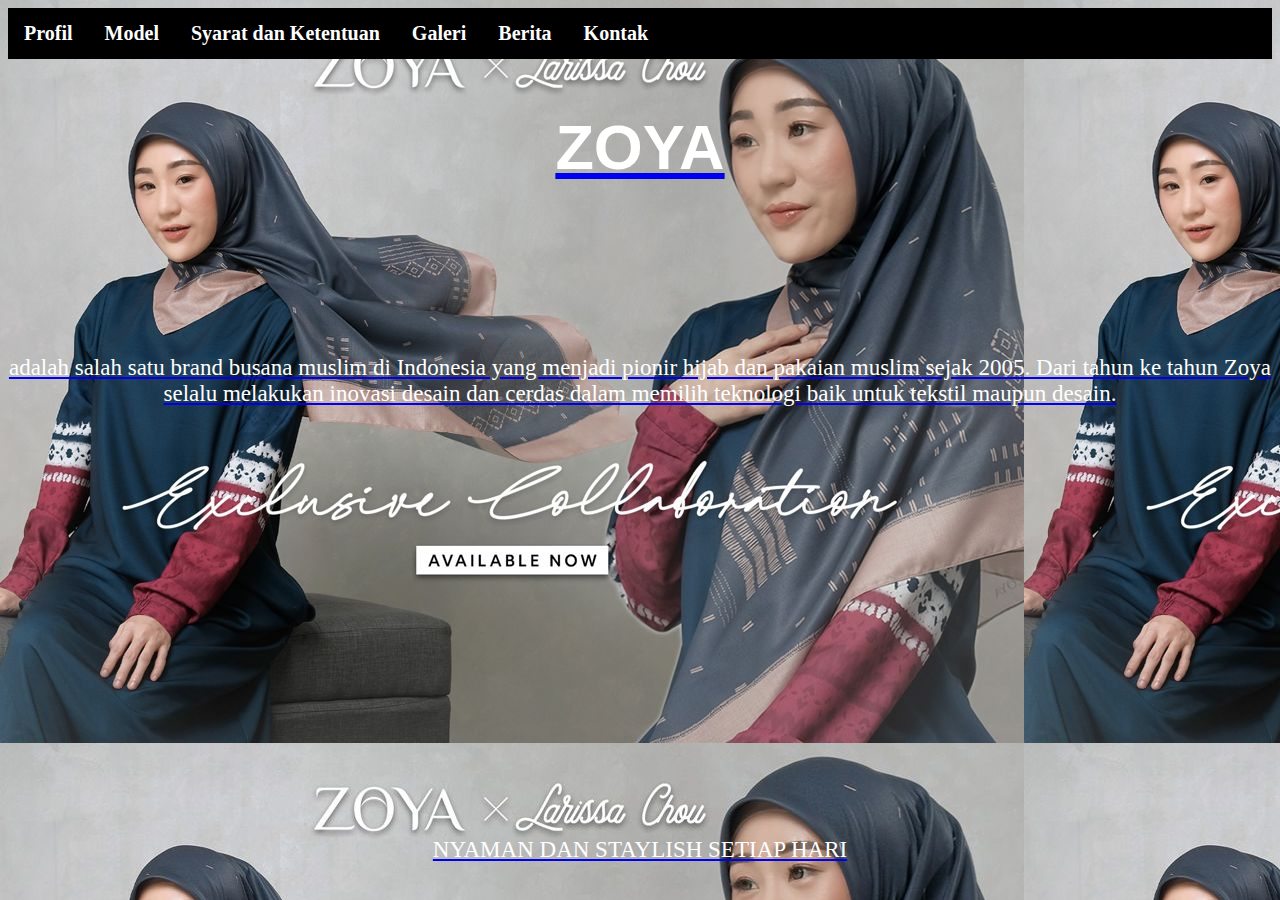
<file: index.html>
<!DOCTYPE html>
<html>
    <head>
        <title>Selamat Datang</title>
        <link rel="stylesheet" href="style.css">
    </head>
    <body>
    <nav>
    <ul>
        
        <li><a href="profil.html"><b>Profil</b></a></li>
        <li><a href="model.html"><b>Model</b></a></li>
        <li><a href="syaratdanketentuan.html"><b>Syarat dan Ketentuan</b></a></li>
        <li><a href="galeri.html"><b>Galeri</b></a></li>
        <li><a href="berita.html"><b>Berita</b></a></li>
        <li><a href="kontak.html"><b>Kontak</b></li>
    </ul>
    </nav>
    
  <body background="bacgroundzoya.jpg">
    <body>
    <div>
    <h2>ZOYA</h2><br>
        <br>
<p>adalah salah satu brand busana muslim di Indonesia yang menjadi pionir hijab dan pakaian muslim sejak 2005. Dari tahun ke tahun Zoya selalu melakukan inovasi desain dan cerdas dalam memilih teknologi baik untuk tekstil maupun desain.</p>
<br>
<br>
<br>
<br>
<br>
<br>
<br>
<br>
<p class="slogan">NYAMAN DAN STAYLISH SETIAP HARI</p>
</div>
    </body>
    
</html>
</file>
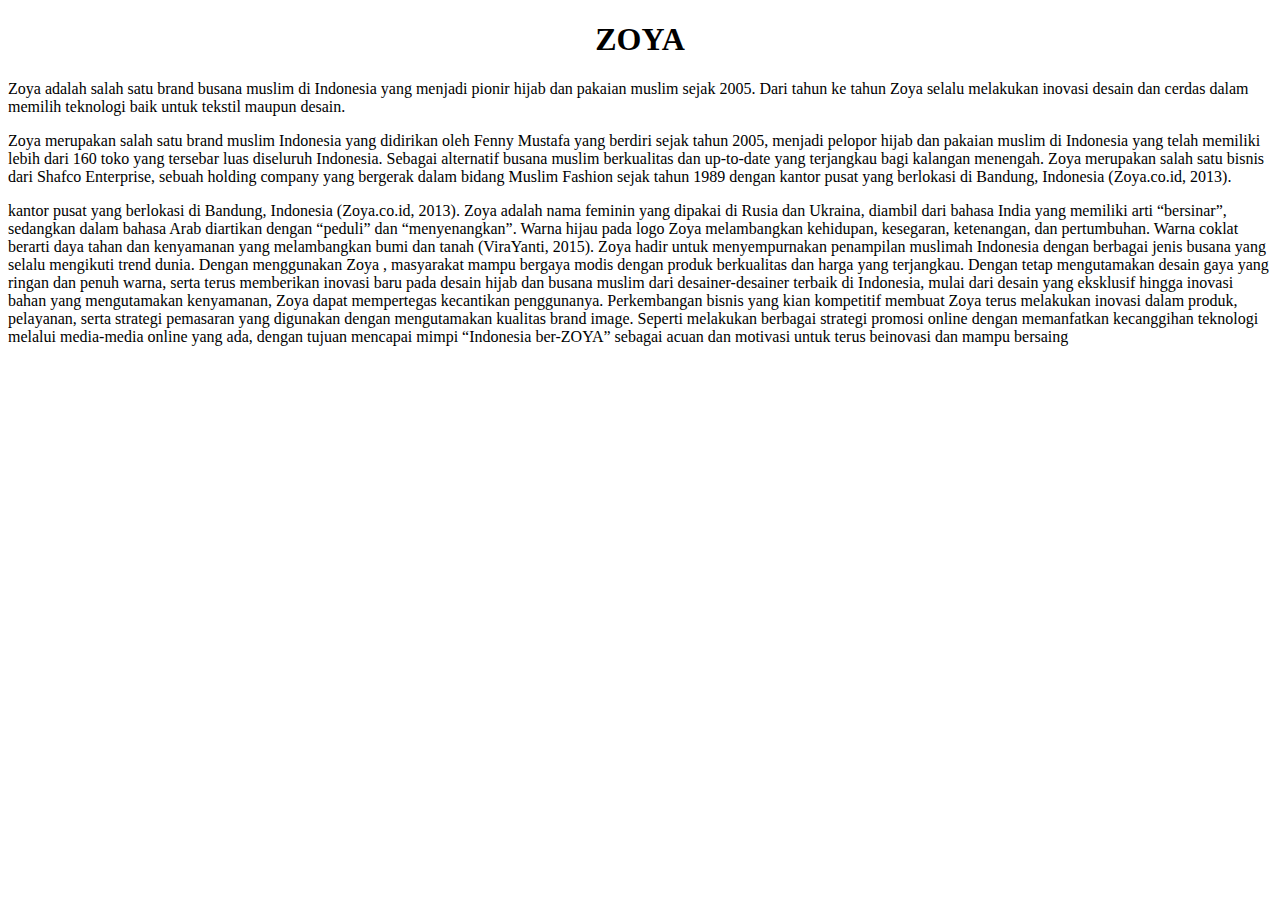
<file: berita.html>
<!DOCTYPE html>
<html lang="en">
<head>
    <meta charset="UTF-8">
    <meta http-equiv="X-UA-Compatible" content="IE=edge">
    <meta name="viewport" content="width=, initial-scale=1.0">
    <title>Document</title>
</head>
<body>
    <center><h1>ZOYA</h1></center>
    <p>Zoya adalah salah satu brand busana muslim di Indonesia yang menjadi pionir hijab dan pakaian muslim sejak 2005. Dari tahun ke tahun Zoya selalu melakukan inovasi desain dan cerdas dalam memilih teknologi baik untuk tekstil maupun desain.</p>
    <p>Zoya merupakan salah satu brand muslim Indonesia yang didirikan oleh Fenny
        Mustafa yang berdiri sejak tahun 2005, menjadi pelopor hijab dan pakaian muslim di
        Indonesia yang telah memiliki lebih dari 160 toko yang tersebar luas diseluruh Indonesia.
        Sebagai alternatif busana muslim berkualitas dan up-to-date yang terjangkau bagi
        kalangan menengah. Zoya merupakan salah satu bisnis dari Shafco Enterprise, sebuah
        holding company yang bergerak dalam bidang Muslim Fashion sejak tahun 1989 dengan
        kantor pusat yang berlokasi di Bandung, Indonesia (Zoya.co.id, 2013).
        </p>
        <p>kantor pusat yang berlokasi di Bandung, Indonesia (Zoya.co.id, 2013).
            Zoya adalah nama feminin yang dipakai di Rusia dan Ukraina, diambil dari bahasa
            India yang memiliki arti “bersinar”, sedangkan dalam bahasa Arab diartikan dengan
            “peduli” dan “menyenangkan”. Warna hijau pada logo Zoya melambangkan kehidupan,
            kesegaran, ketenangan, dan pertumbuhan. Warna coklat berarti daya tahan dan
            kenyamanan yang melambangkan bumi dan tanah (ViraYanti, 2015).
            Zoya hadir untuk menyempurnakan penampilan muslimah Indonesia dengan berbagai
            jenis busana yang selalu mengikuti trend dunia. Dengan menggunakan Zoya , masyarakat
            mampu bergaya modis dengan produk berkualitas dan harga yang terjangkau. Dengan
            tetap mengutamakan desain gaya yang ringan dan penuh warna, serta terus memberikan
            inovasi baru pada desain hijab dan busana muslim dari desainer-desainer terbaik di
            Indonesia, mulai dari desain yang eksklusif hingga inovasi bahan yang mengutamakan
            kenyamanan, Zoya dapat mempertegas kecantikan penggunanya.
            Perkembangan bisnis yang kian kompetitif membuat Zoya terus melakukan inovasi
            dalam produk, pelayanan, serta strategi pemasaran yang digunakan dengan
            mengutamakan kualitas brand image. Seperti melakukan berbagai strategi promosi online
            dengan memanfatkan kecanggihan teknologi melalui media-media online yang ada,
            dengan tujuan mencapai mimpi “Indonesia ber-ZOYA” sebagai acuan dan motivasi untuk
            terus beinovasi dan mampu bersaing</p>

    
</body>
</html>
</file>
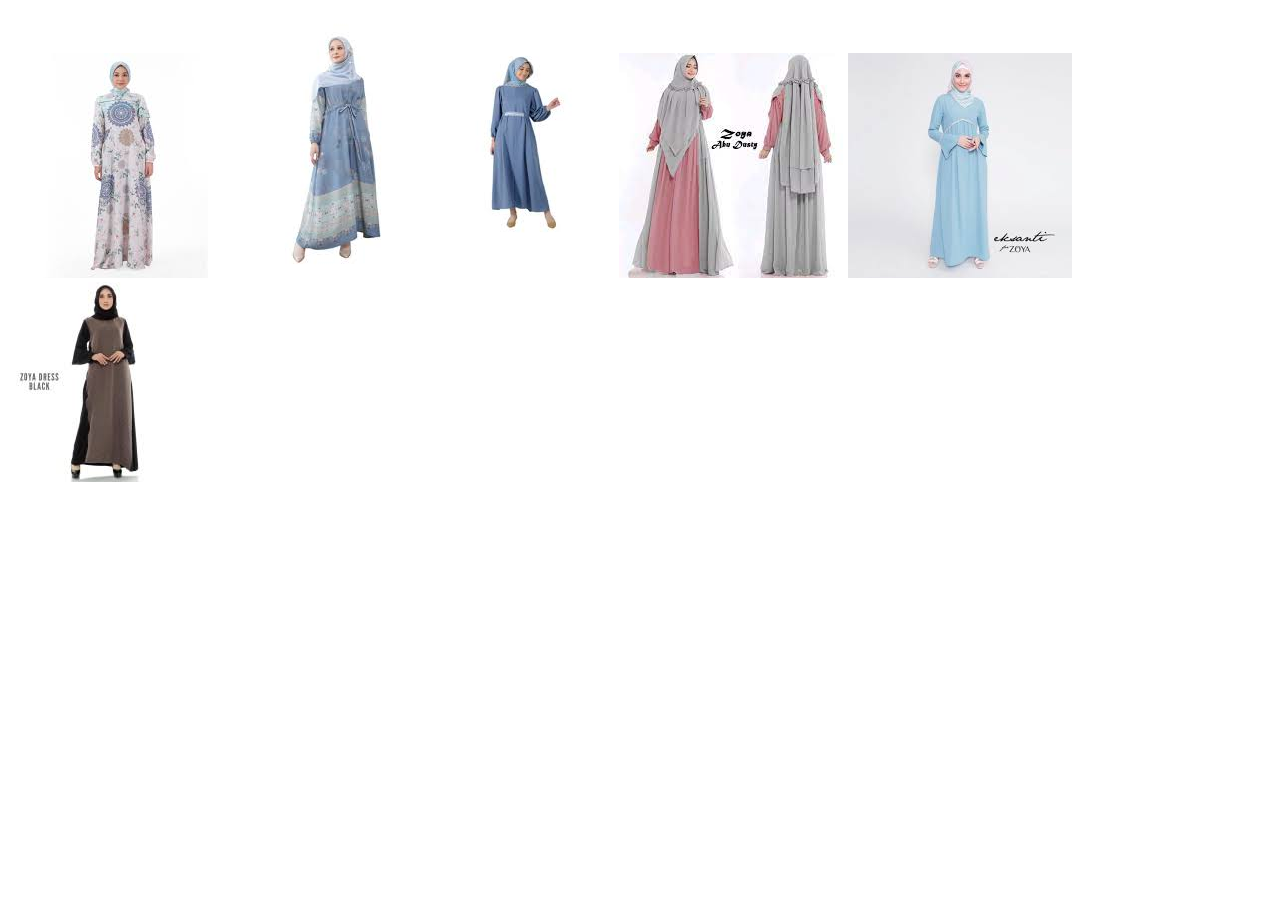
<file: galery.html>
<!DOCTYPE html>
<html lang="en">
<head>
    <meta charset="UTF-8">
    <meta http-equiv="X-UA-Compatible" content="IE=edge">
    <meta name="viewport" content="width=device-width, initial-scale=1.0">
    <title>Document</title>
</head>
<body>
    <img src="1.1.jpg">
    <img src="1.2.jpg">
    <img src="1.3.jpg">
    <img src="1.4.jpg">
    <img src="1.5.jpg">
    <img src="1.6.jpg">

</body
</html>
</file>
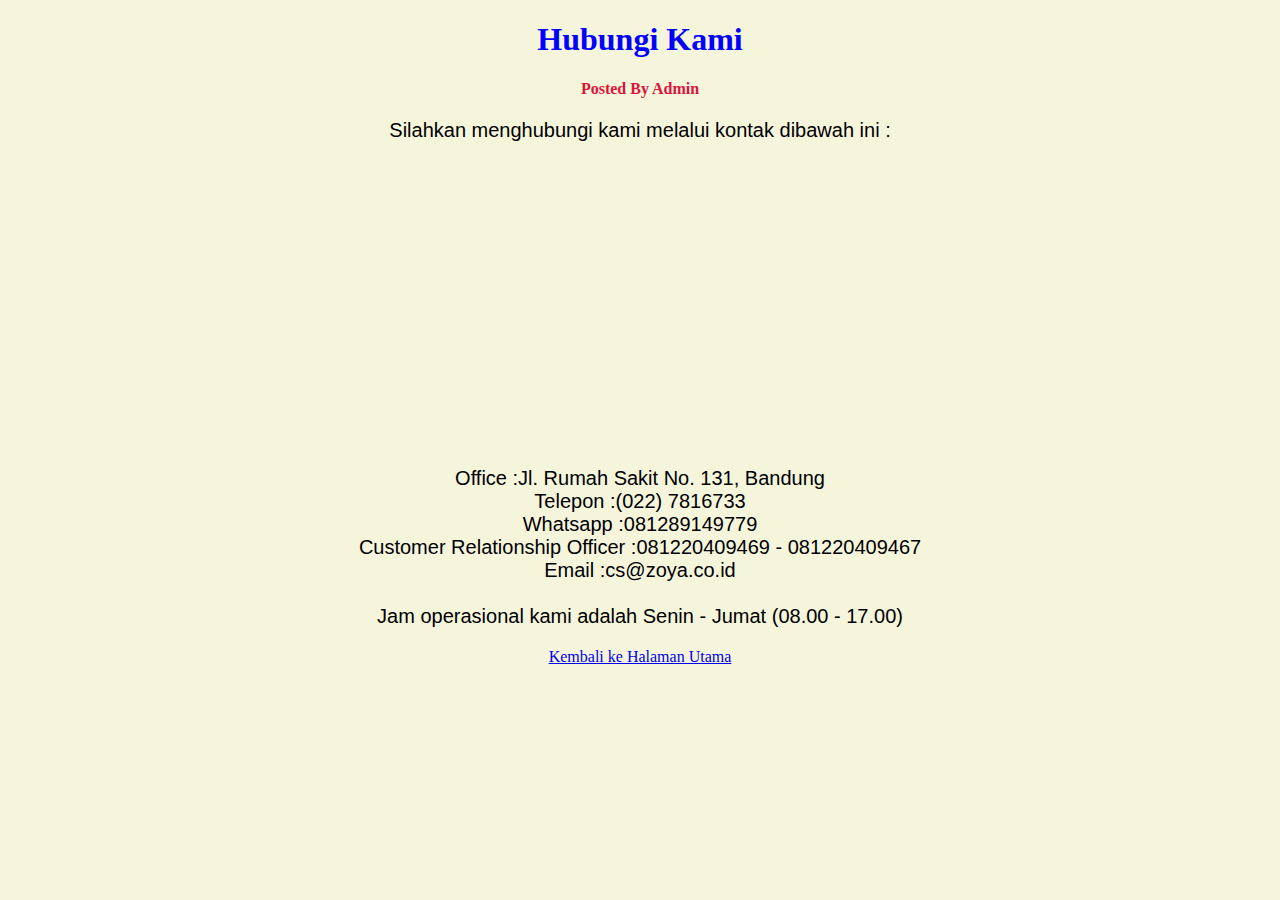
<file: kontak.html>
<!DOCTYPE html>
<html lang="en">
    <head>
        <meta charset="UTF-8">
        <meta http-equiv="X-UA-Compatible" content="IE=edge">
        <meta name="viewport" content="width=device-width, initial-scale=1,0">
        <link rel="stylesheet" href="kontak.css">
        <title>Kontak Kami</title>

    </head>
    <div>
    <body style="background-color: beige;">
        <div>
        <h1>Hubungi Kami</h1>
        <h4>Posted By Admin</h4>
    </div>
    <p>
        Silahkan menghubungi kami melalui kontak dibawah ini : <br>
        <iframe src="https://www.google.com/maps/embed?pb=!1m18!1m12!1m3!1d3713.311476967723!2d109.69551451458425!3d-6.906673395009475!2m3!1f0!2f0!3f0!3m2!1i1024!2i768!4f13.1!3m3!1m2!1s0x2e70246840a51091%3A0x79e5a87c6fb2e19e!2sGg.%20Sari%2C%20Baros%2C%20Kec.%20Pekalongan%20Tim.%2C%20Kota%20Pekalongan%2C%20Jawa%20Tengah%2051129!5e1!3m2!1sen!2sid!4v1665290116113!5m2!1sen!2sid" width="600" height="450" style="border:0;" allowfullscreen="" loading="lazy" referrerpolicy="no-referrer-when-downgrade"></iframe><br>
        Office :Jl. Rumah Sakit No. 131, Bandung <br>
        Telepon :(022) 7816733<br>
        Whatsapp :081289149779 <br>
        Customer Relationship Officer :081220409469 - 081220409467<br>
        Email :cs@zoya.co.id <br>
        <br>
        Jam operasional kami adalah Senin - Jumat (08.00 - 17.00)<br>
    </p>
    <a href="index.html">Kembali ke Halaman Utama</a>
    </body>
</html>
</file>
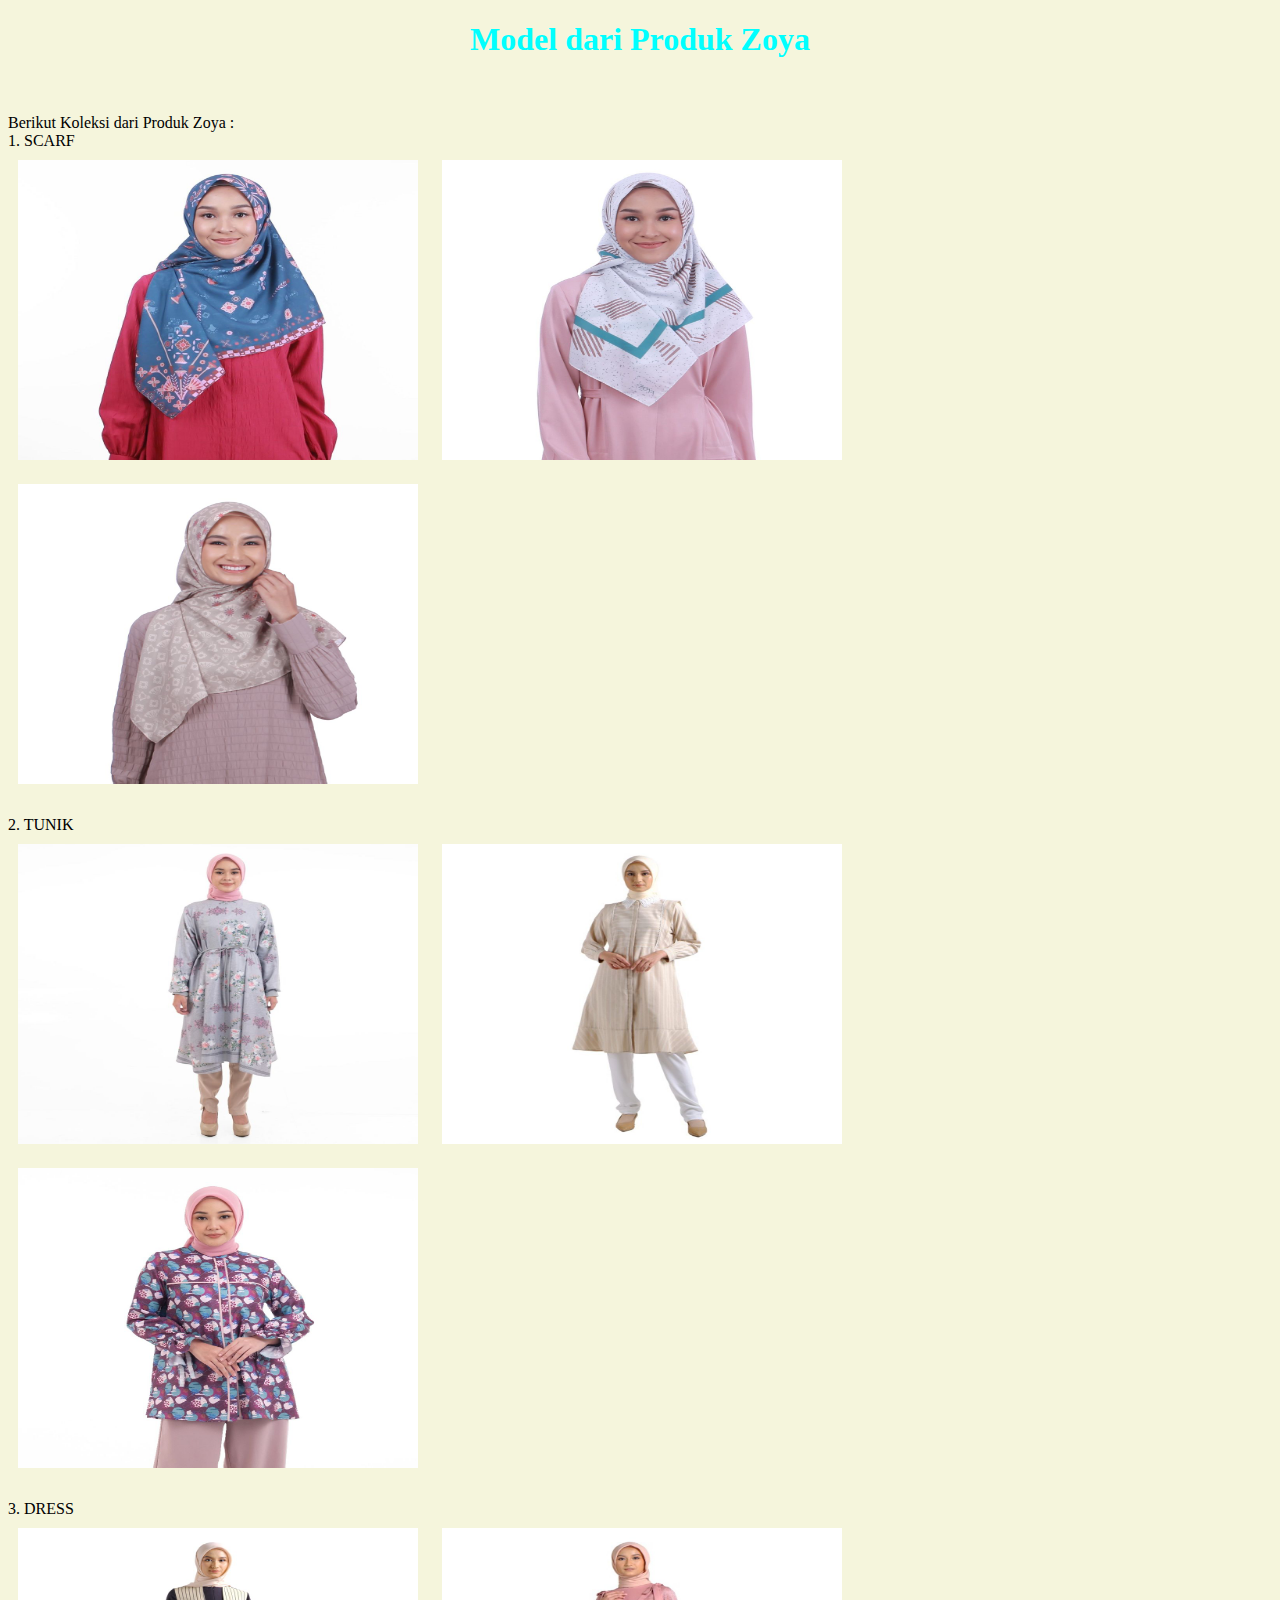
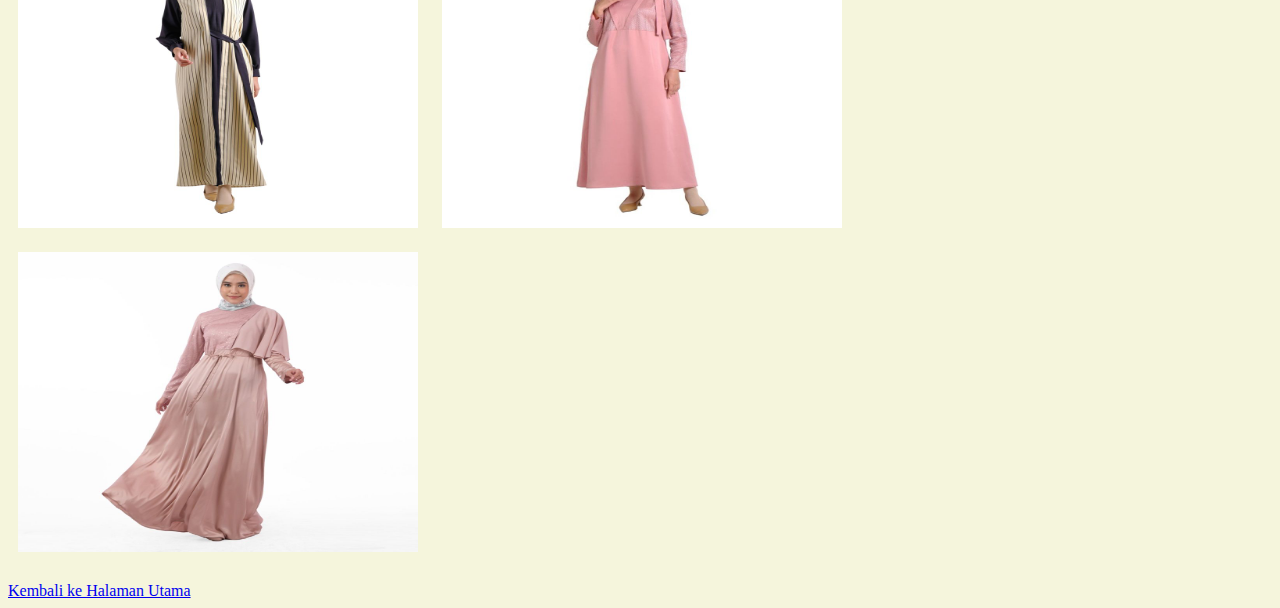
<file: model.html>
<!DOCTYPE html>
<html lang="en">
    <head>
        <meta charset="UTF-8">
        <meta http-equiv="X-UA-Compatible" content="IE=edge">
        <meta name="viewport" content="width=device-width, initial-scale=1,0">
        <link rel="stylesheet" href="model.css">
        <title>Model</title>

    </head>
    <body style="background-color: beige;">
        <div>
        <h1>Model dari Produk Zoya</h1>
        <br>
        <p>Berikut Koleksi dari Produk Zoya :
            <br>
            1. SCARF<br>
            <img src="scarf1.jpeg">
            <img src="scarf2.jpeg">
            <img src="scarf3.JPG">
            <br>
            <br>
            2. TUNIK<br>
            <img src="Tunik1.jpg">
            <img src="tunik2.jpeg">
            <img src="tunik3.jpg">
            <br>
            <br>
            3. DRESS<br>
            <img src="dress1.JPG">
            <img src="dress2.jpeg">
            <img src="dress3.jpeg">
        </p>
        <a href="index.html">Kembali ke Halaman Utama</a>
        <div>
    </body>
</html>
</file>
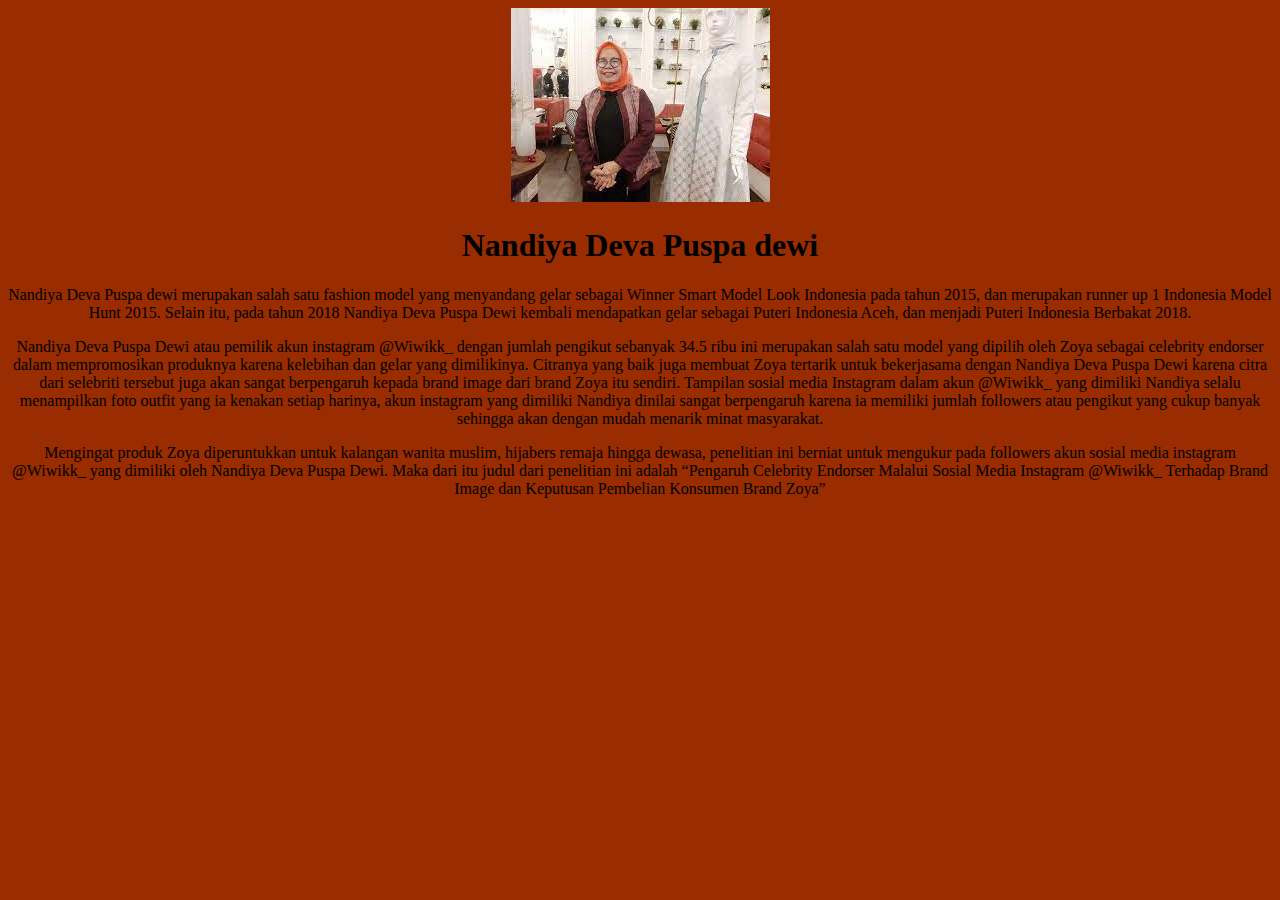
<file: profil.html>
<!DOCTYPE html>
<html lang="en">
<head>
    <meta charset="UTF-8">
    <meta http-equiv="X-UA-Compatible" content="IE=edge">
    <meta name="viewport" content="width=, initial-scale=1.0">
    <title>ZOYA</title>
</head>
<body bgcolor="#9932cc>"
    <font size="6"color="red" face="arial bold"

<body>
    <center>
        <img src="13.1.jpg"
    </center>
    <h1>Nandiya Deva Puspa dewi </h1>
    <p>Nandiya Deva Puspa dewi merupakan salah satu fashion model yang menyandang
        gelar sebagai Winner Smart Model Look Indonesia pada tahun 2015, dan merupakan
        runner up 1 Indonesia Model Hunt 2015. Selain itu, pada tahun 2018 Nandiya Deva Puspa
        Dewi kembali mendapatkan gelar sebagai Puteri Indonesia Aceh, dan menjadi Puteri
        Indonesia Berbakat 2018.
        </p>
        <p>Nandiya Deva Puspa Dewi atau pemilik akun instagram @Wiwikk_ dengan jumlah
            pengikut sebanyak 34.5 ribu ini merupakan salah satu model yang dipilih oleh Zoya
            sebagai celebrity endorser dalam mempromosikan produknya karena kelebihan dan gelar
            yang dimilikinya. Citranya yang baik juga membuat Zoya tertarik untuk bekerjasama
            dengan Nandiya Deva Puspa Dewi karena citra dari selebriti tersebut juga akan sangat
            berpengaruh kepada brand image dari brand Zoya itu sendiri.
            Tampilan sosial media Instagram dalam akun @Wiwikk_ yang dimiliki Nandiya
            selalu menampilkan foto outfit yang ia kenakan setiap harinya, akun instagram yang
            dimiliki Nandiya dinilai sangat berpengaruh karena ia memiliki jumlah followers atau
            pengikut yang cukup banyak sehingga akan dengan mudah menarik minat masyarakat. </p>
            <p>Mengingat produk Zoya diperuntukkan untuk kalangan wanita muslim, hijabers
                remaja hingga dewasa, penelitian ini berniat untuk mengukur pada followers akun sosial
                media instagram @Wiwikk_ yang dimiliki oleh Nandiya Deva Puspa Dewi. Maka dari itu
                judul dari penelitian ini adalah “Pengaruh Celebrity Endorser Malalui Sosial Media
                Instagram @Wiwikk_ Terhadap Brand Image dan Keputusan Pembelian Konsumen
                Brand Zoya”</p>
            </body>
            </html>
</file>
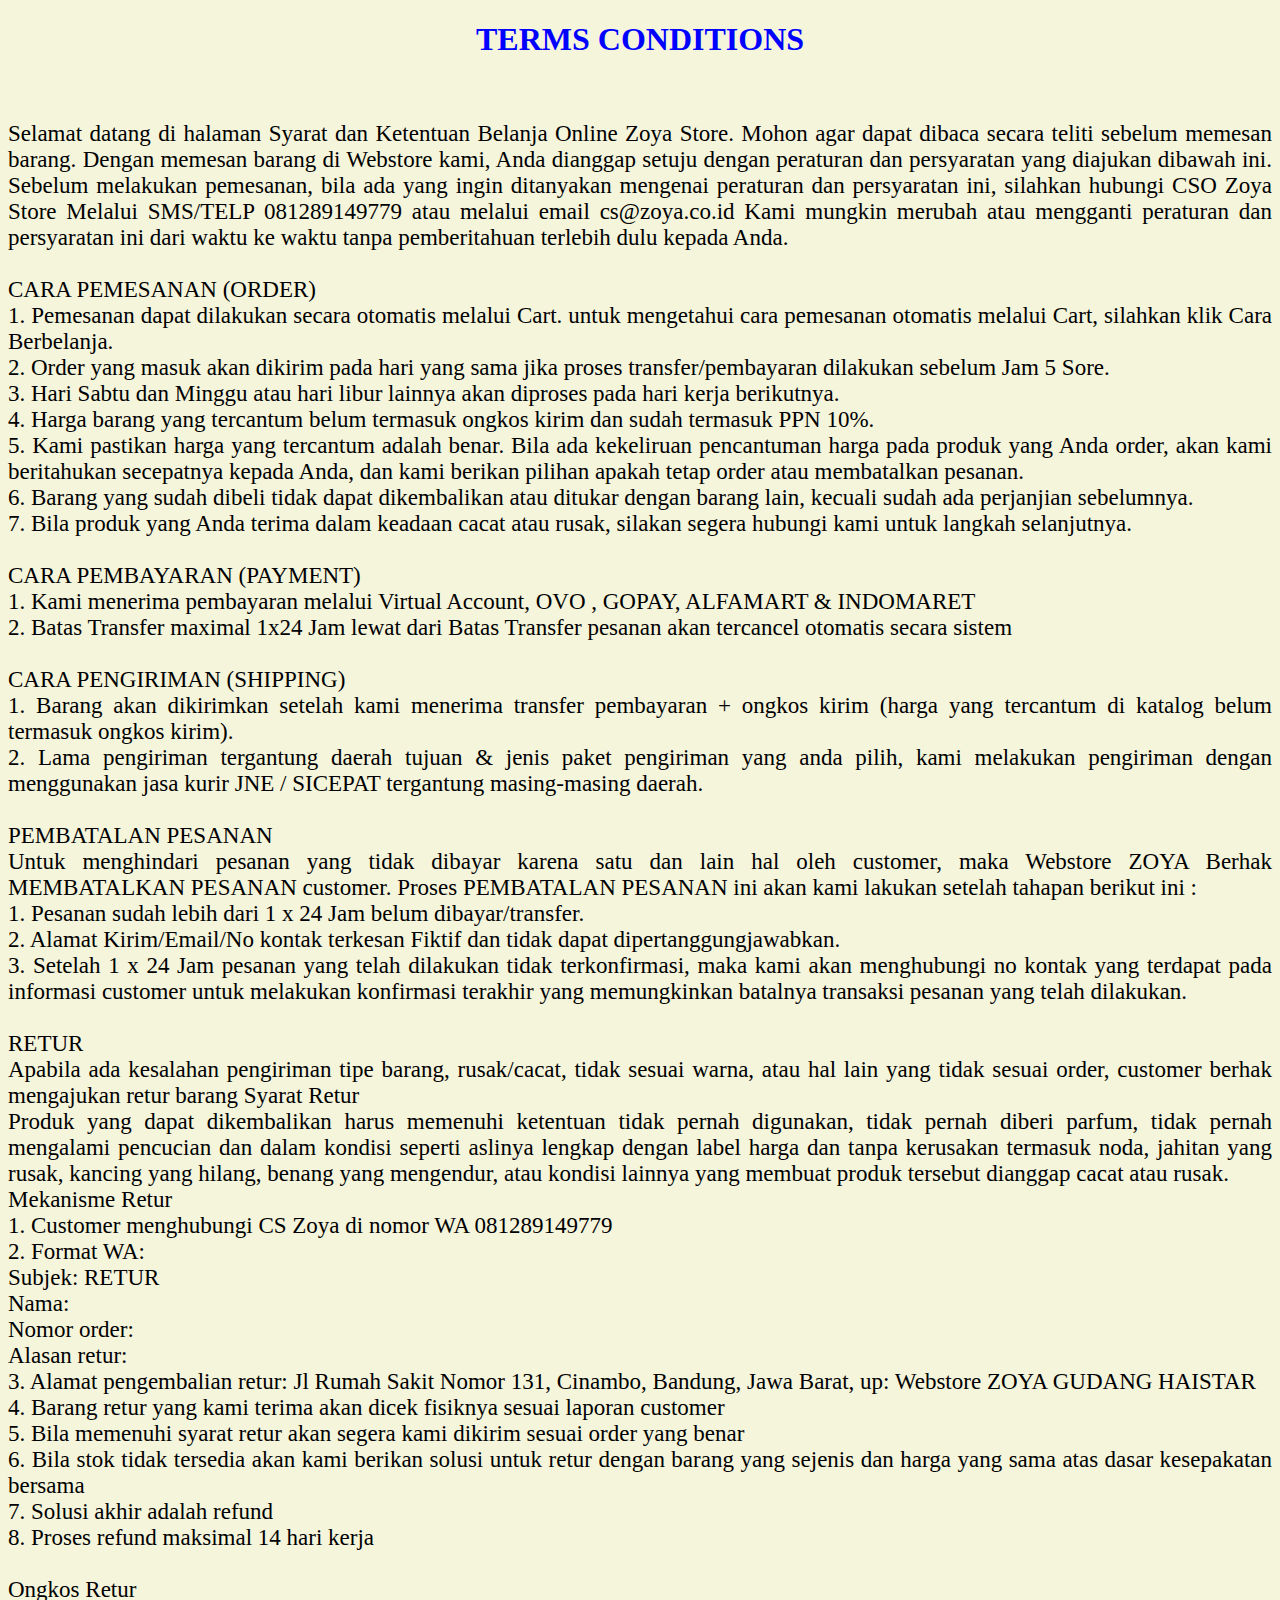
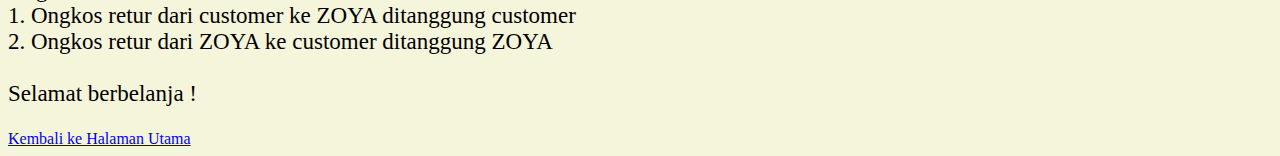
<file: syaratdanketentuan.html>
<!DOCTYPE html>
<html lang="en">
    <head>
        <meta charset="UTF-8">
        <meta http-equiv="X-UA-Compatible" content="IE=edge">
        <meta name="viewport" content="width=device-width, initial-scale=1,0">
        <link rel="stylesheet" href="syaratdanketentuan.css">
        <title>Syarat dan Ketentuan</title>

    </head>
    <body style="background-color: beige;">
        <div>
        <h1>TERMS CONDITIONS</h1>
        <br>

    <p>
        Selamat datang di halaman Syarat dan Ketentuan Belanja Online Zoya Store. Mohon agar dapat dibaca secara teliti sebelum memesan barang. Dengan memesan barang di Webstore kami, Anda dianggap setuju dengan peraturan dan persyaratan yang diajukan dibawah ini.

Sebelum melakukan pemesanan, bila ada yang ingin ditanyakan mengenai peraturan dan persyaratan ini, silahkan hubungi CSO Zoya Store Melalui SMS/TELP 081289149779 atau melalui email cs@zoya.co.id 

Kami mungkin merubah atau mengganti peraturan dan persyaratan ini dari waktu ke waktu tanpa pemberitahuan terlebih dulu kepada Anda.
<br>
<br>
CARA PEMESANAN (ORDER)
<br>
1. Pemesanan dapat dilakukan secara otomatis melalui Cart. untuk mengetahui cara pemesanan otomatis melalui Cart, silahkan klik Cara Berbelanja.<br>
2. Order yang masuk akan dikirim pada hari yang sama jika proses transfer/pembayaran dilakukan sebelum Jam 5 Sore.<br>
3. Hari Sabtu dan Minggu atau hari libur lainnya akan diproses pada hari kerja berikutnya.<br>
4. Harga barang yang tercantum belum termasuk ongkos kirim dan sudah termasuk PPN 10%.<br>
5. Kami pastikan harga yang tercantum adalah benar. Bila ada kekeliruan pencantuman harga pada produk yang Anda order, akan kami beritahukan secepatnya kepada Anda, dan kami berikan pilihan apakah tetap order atau membatalkan pesanan.<br>
6. Barang yang sudah dibeli tidak dapat dikembalikan atau ditukar dengan barang lain, kecuali sudah ada perjanjian sebelumnya.<br>
7. Bila produk yang Anda terima dalam keadaan cacat atau rusak, silakan segera hubungi kami untuk langkah selanjutnya.<br>
<br>
CARA PEMBAYARAN (PAYMENT)<br>
1. Kami menerima pembayaran melalui Virtual Account, OVO , GOPAY, ALFAMART & INDOMARET<br>
2. Batas Transfer maximal 1x24 Jam lewat dari Batas Transfer pesanan akan tercancel otomatis secara sistem<br>
<br>
CARA PENGIRIMAN (SHIPPING)<br>
1. Barang akan dikirimkan setelah kami menerima transfer pembayaran + ongkos kirim (harga yang tercantum di katalog belum termasuk ongkos kirim).<br>
2. Lama pengiriman tergantung daerah tujuan & jenis paket pengiriman yang anda pilih, kami melakukan pengiriman dengan menggunakan jasa kurir JNE / SICEPAT tergantung masing-masing daerah.<br>
<br>
 PEMBATALAN PESANAN<br>
 Untuk menghindari pesanan yang tidak dibayar karena satu dan lain hal oleh customer, maka Webstore ZOYA Berhak MEMBATALKAN PESANAN customer. Proses PEMBATALAN PESANAN ini akan kami lakukan setelah tahapan berikut ini :<br>
1. Pesanan sudah lebih dari 1 x 24 Jam belum dibayar/transfer.<br>
2. Alamat Kirim/Email/No kontak terkesan Fiktif dan tidak dapat dipertanggungjawabkan.<br>
3. Setelah 1 x 24 Jam pesanan yang telah dilakukan tidak terkonfirmasi, maka kami akan menghubungi no kontak yang terdapat pada informasi customer untuk melakukan konfirmasi terakhir yang memungkinkan batalnya transaksi pesanan yang telah dilakukan.<br>
<br>
RETUR<br>
Apabila ada kesalahan pengiriman tipe barang, rusak/cacat, tidak sesuai warna, atau hal lain yang tidak sesuai order, customer berhak mengajukan retur barang
Syarat Retur<br>
Produk yang dapat dikembalikan harus memenuhi ketentuan tidak pernah digunakan, tidak pernah diberi parfum, tidak pernah mengalami pencucian dan dalam kondisi seperti aslinya lengkap dengan label harga dan tanpa kerusakan termasuk noda, jahitan yang rusak, kancing yang hilang, benang yang mengendur,  atau kondisi lainnya yang membuat produk tersebut dianggap cacat atau rusak.
<br>
 Mekanisme Retur<br>
1. Customer menghubungi CS Zoya di nomor WA 081289149779<br>
2. Format WA:<br>
Subjek: RETUR<br>
Nama:<br>
Nomor order:<br>
Alasan retur:<br>
3. Alamat pengembalian retur: Jl Rumah Sakit Nomor 131, Cinambo, Bandung, Jawa Barat, up: Webstore ZOYA GUDANG HAISTAR<br>
4. Barang retur yang kami terima akan dicek fisiknya sesuai laporan customer<br>
5. Bila memenuhi syarat retur akan segera kami dikirim sesuai order yang benar<br>
6. Bila stok tidak tersedia akan kami berikan solusi untuk retur dengan barang yang sejenis dan harga yang sama atas dasar kesepakatan bersama<br>
7. Solusi akhir adalah refund<br>
8. Proses refund maksimal 14 hari kerja<br>
<br>
Ongkos Retur<br>
1. Ongkos retur dari customer ke ZOYA ditanggung customer<br>
2. Ongkos retur dari ZOYA ke customer ditanggung ZOYA<br>
<br>
Selamat berbelanja !
 </p>
</div>
<a href="index.html">Kembali ke Halaman Utama</a>
    </body>
</html>
</file>
<file: style.css>
ul {
    list-style-type: none;
    margin: 0;
    padding: 0;
    overflow: hidden;
    background-color: black;
}

li {
    float: left;
}

li a {
    display: block;
    color: white;
    text-align: center;
    padding: 14px 16px;
    text-decoration: none;
    font-family: "Times New Roman", Times, serif;
    font-size: 20px;
}

li a:hover {
    background-color: black;
}

div {
    text-align: center;
    font-family: Arial, Helvetica, sans-serif;
    color: white;
    font-size: 42px;
}

p {
    font-family: 'Times New Roman', Times, serif;
    font-size: 23px;
    text-align: center;
}

img {
    text-align: left;
    width: 450px;
    height: 600px;
}
</file>
<file: kontak.css>
div {
    text-align: center;
}

h1 {
    font-family: 'Times New Roman', Times, serif;
    color: blue;
}
h4 {
    color: crimson;
}
p {
    font-family: 'Gill Sans', 'Gill Sans MT', Calibri, 'Trebuchet MS', sans-serif;
    font-size: 20px;
}
img {
    float: right; height: 250px; width: 300px;
}
iframe {
    margin: 10px;
    text-align: center;
    width: 400px;
    height: 300px;
}
</file>
<file: model.css>
h1 {
    text-align: center;
    color: aqua;
    font-family: 'Times New Roman', Times, serif;
}

img {
    margin: 10px;
    text-align: center;
    width: 400px;
    height: 300px;
}
</file>
<file: syaratdanketentuan.css>
div {
    text-align: center;
}
h1 {
    text-align: center;
    color: blue;
    font-family: 'Times New Roman', Times, serif;
}

p {
    font-family: 'Times New Roman', Times, serif;
    font-size: 23px;
    text-align: justify;
}
</file>
